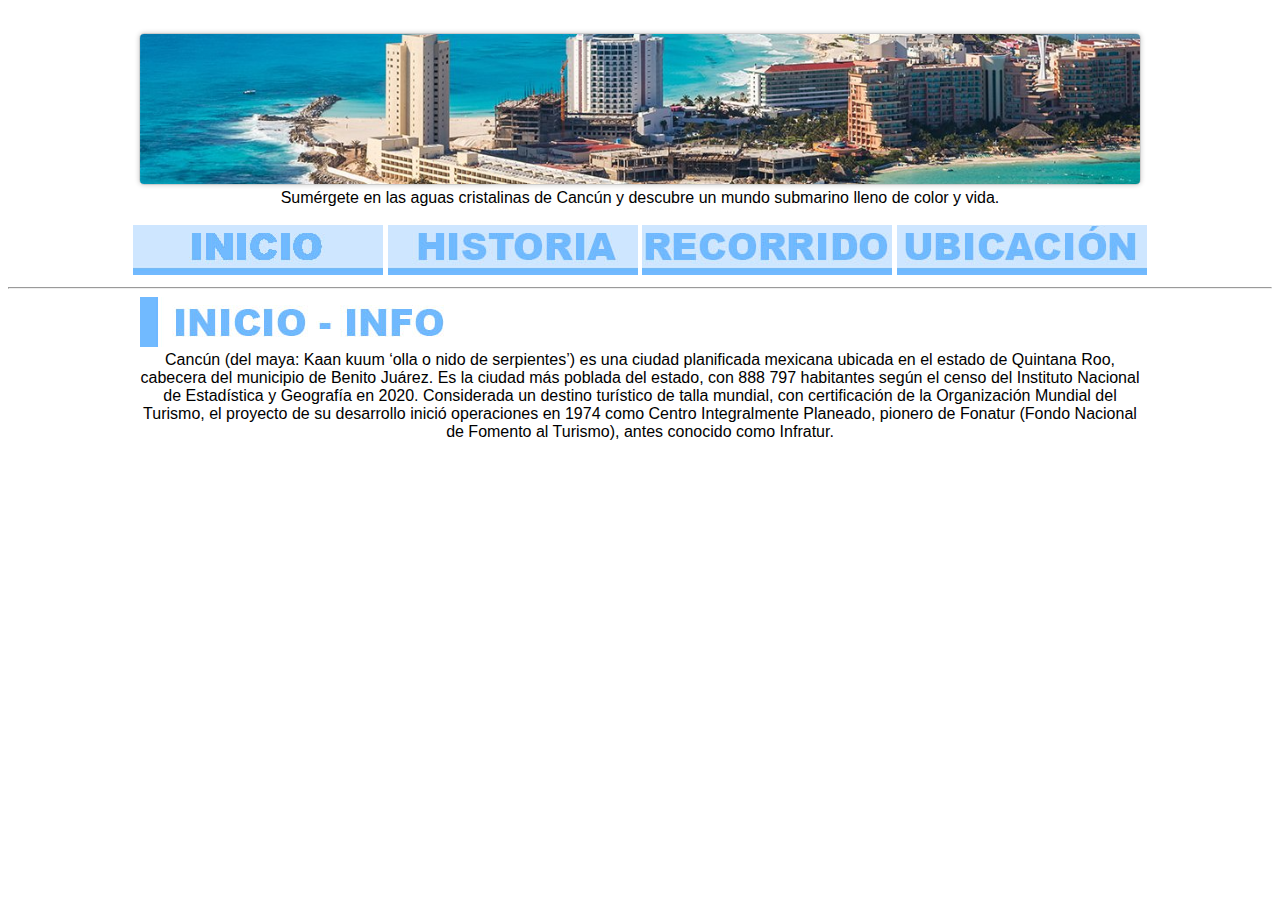
<file: cordoba/index.html>
<!DOCTYPE html>
<html>
  <head>
    <meta charset="UTF-8" />
    <title>Cancún</title>
    <link rel="icon" href="favicon.gif" type="image/gif" sizes="16x16" />
    <link rel="stylesheet" href="global.css" />
  </head>

  <body>
    <center>
      <img class="portada" src="cancun-imagen.jpg" />
      <p>
        Sumérgete en las aguas cristalinas de Cancún y descubre un mundo
        submarino lleno de color y vida.
      </p>
      <br />
      <a href="index.html"><img src="boton1.jpg" /></a>
      <a href="historia.html"><img src="boton2.jpg" /></a>
      <a href="visitas.html"><img src="boton3.jpg" /></a>
      <a href="ubicacion.html"><img src="boton4.jpg" /></a>
      <hr />
      <a name="1"></a><img src="titulo-1.jpg" />
      <p>
        Cancún (del maya: Kaan kuum ‘olla o nido de serpientes’) es una ciudad
        planificada mexicana ubicada en el estado de Quintana Roo, cabecera del
        municipio de Benito Juárez. Es la ciudad más poblada del estado, con 888
        797 habitantes según el censo del Instituto Nacional de Estadística y
        Geografía en 2020. Considerada un destino turístico de talla mundial,
        con certificación de la Organización Mundial del Turismo, el proyecto de
        su desarrollo inició operaciones en 1974 como Centro Integralmente
        Planeado, pionero de Fonatur (Fondo Nacional de Fomento al Turismo),
        antes conocido como Infratur.
      </p>

      <br /><br /><br /><br />

      
    </center>
  </body>
</html>
</file>
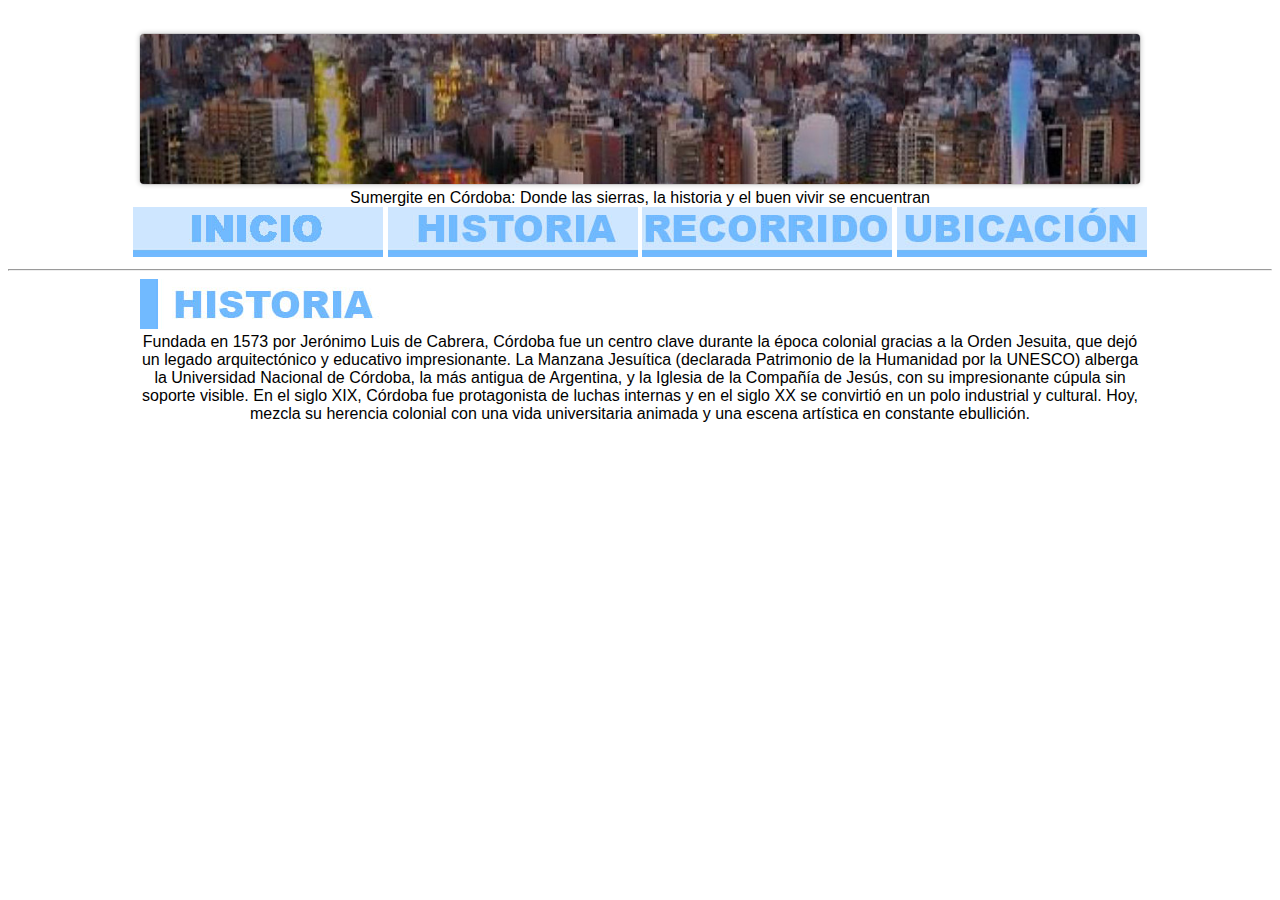
<file: cordoba/historia.html>
<!DOCTYPE html>
<html>
  <head>
    <meta charset="UTF-8" />
    <title>Cordoba</title>
    <link rel="icon" href="favicon.gif" type="image/gif" sizes="16x16" />
    <link rel="stylesheet" href="global.css" />
  </head>

  <body>
    <center>
      <img class="portada" src="cordoba-imagen.jpg" />
      <p>
        Sumergite en Córdoba: Donde las sierras, la historia y el buen vivir se
        encuentran
        <br />
      </p>
      <a href="index.html"><img src="boton1.jpg" /></a>
      <a href="historia.html"><img src="boton2.jpg" /></a>
      <a href="visitas.html"><img src="boton3.jpg" /></a>
      <a href="ubicacion.html"><img src="boton4.jpg" /></a>

      <hr />
      <a name="1"></a><img src="titulo-2.jpg" />
      <p>
        Fundada en 1573 por Jerónimo Luis de Cabrera, Córdoba fue un centro
        clave durante la época colonial gracias a la Orden Jesuita, que dejó un
        legado arquitectónico y educativo impresionante. La Manzana Jesuítica
        (declarada Patrimonio de la Humanidad por la UNESCO) alberga la
        Universidad Nacional de Córdoba, la más antigua de Argentina, y la
        Iglesia de la Compañía de Jesús, con su impresionante cúpula sin soporte
        visible. En el siglo XIX, Córdoba fue protagonista de luchas internas y
        en el siglo XX se convirtió en un polo industrial y cultural. Hoy,
        mezcla su herencia colonial con una vida universitaria animada y una
        escena artística en constante ebullición.
      </p
      <img src="cordobatp1/>
      
  
    
    </center>
  </body>
</html>
</file>
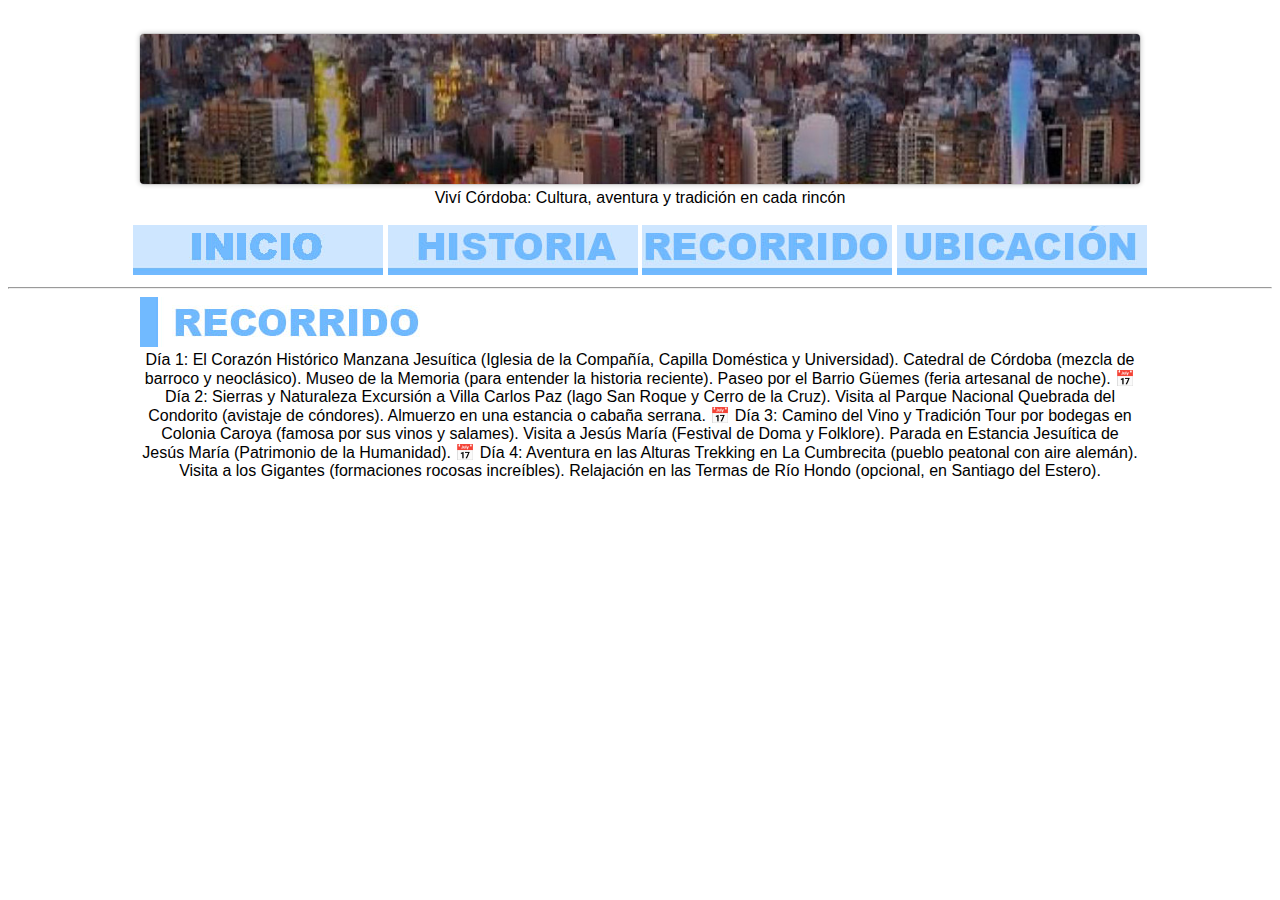
<file: cordoba/visitas.html>
<!DOCTYPE html>
<html>
  <head>
    <meta charset="UTF-8" />
    <title>Cordoba</title>
    <link rel="icon" href="favicon.gif" type="image/gif" sizes="16x16" />
    <link rel="stylesheet" href="global.css" />
  </head>

  <body>
    <center>
      <img class="portada" src="cordoba-imagen.jpg" />
      <p>Viví Córdoba: Cultura, aventura y tradición en cada rincón</p>
      <br />
      <a href="index.html"><img src="boton1.jpg" /></a>
      <a href="historia.html"><img src="boton2.jpg" /></a>
      <a href="visitas.html"><img src="boton3.jpg" /></a>
      <a href="ubicacion.html"><img src="boton4.jpg" /></a>
      <hr />
      <a name="1"></a><img src="titulo-3.jpg" />
      <p>
        Día 1: El Corazón Histórico Manzana Jesuítica (Iglesia de la Compañía,
        Capilla Doméstica y Universidad). Catedral de Córdoba (mezcla de barroco
        y neoclásico). Museo de la Memoria (para entender la historia reciente).
        Paseo por el Barrio Güemes (feria artesanal de noche). 📅 Día 2: Sierras
        y Naturaleza Excursión a Villa Carlos Paz (lago San Roque y Cerro de la
        Cruz). Visita al Parque Nacional Quebrada del Condorito (avistaje de
        cóndores). Almuerzo en una estancia o cabaña serrana. 📅 Día 3: Camino
        del Vino y Tradición Tour por bodegas en Colonia Caroya (famosa por sus
        vinos y salames). Visita a Jesús María (Festival de Doma y Folklore).
        Parada en Estancia Jesuítica de Jesús María (Patrimonio de la
        Humanidad). 📅 Día 4: Aventura en las Alturas Trekking en La Cumbrecita
        (pueblo peatonal con aire alemán). Visita a los Gigantes (formaciones
        rocosas increíbles). Relajación en las Termas de Río Hondo (opcional, en
        Santiago del Estero).
      </p>
    </center>
  </body>
</html>
</file>
<file: cordoba/global.css>
* {
  font-family: Arial, Helvetica, sans-serif;
}

body p {
  width: 1000px;
  margin: auto;
}

img.portada {
  border-radius: 0.3rem;

  border: 1px solid #ccc;

  width: 1000px;
  height: 150px;

  object-fit: cover;

  box-shadow: 0px 0px 5px 0px rgba(0, 0, 0, 0.2);

  margin-top: 25px;
}

h2.page-title {
  margin-top: 25px;
  margin-bottom: 25px;

  text-align: center;
  text-transform: uppercase;

  font-size: 22pt;
}

h2.page-title i {
  margin-right: 10px;
}

h2.page-title span {
  font-family: "Arial Black", Gadget, sans-serif;
  font-weight: bold;
}
</file>
